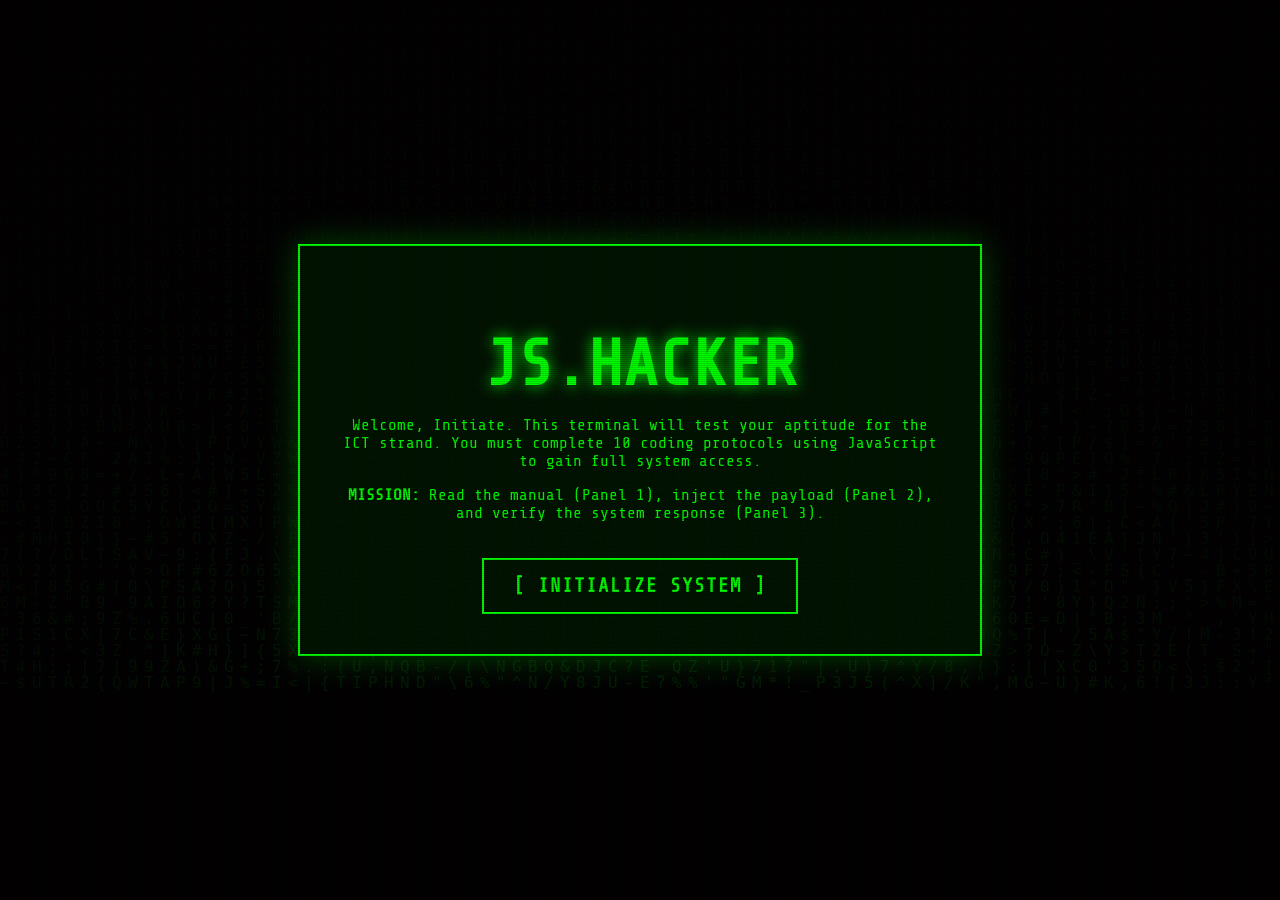
<file: index.html>
<!DOCTYPE html>
<html>
<head>
    <meta charset="UTF-8">
    <meta name="viewport" content="width=device-width, initial-scale=1.0">
    <title>JS.HACKER // ICT TRAINING PROTOCOL</title>
    <link rel="stylesheet" href="style.css">
</head>
<body>

    <div class="crt-overlay"></div>

    <canvas id="matrix-canvas"></canvas>

    <div class="overlay" id="menu-overlay">
        <div id="main-menu" class="glitch-container">
            <h1 class="glitch" data-text="JS.HACKER">JS.HACKER</h1>
            <p>Welcome, Initiate. This terminal will test your aptitude for the ICT strand. You must complete 10 coding protocols using JavaScript to gain full system access.</p>
            <p><strong>MISSION:</strong> Read the manual (Panel 1), inject the payload (Panel 2), and verify the system response (Panel 3).</p>
            <button class="btn pulse" id="start-btn">[ INITIALIZE SYSTEM ]</button>
        </div>
    </div>

    <div id="game-ui">
        
        <div id="header-bar">
            <span>SYSTEM COMPROMISE PROGRESS:</span>
            <div id="progress-container">
                <div id="progress-bar"></div>
            </div>
            <span id="level-indicator">LVL 1/10</span>
        </div>

        <div class="ui-container">
            <div class="left-column">
                <div class="panel" id="panel-1">
                    <h2 id="level-title" class="typing-text">SYSTEM BOOTING...</h2>
                    <div id="lesson-content">Loading data...</div>
                    <div id="hint-box" class="hint-box">
                        <strong>[!] INCOMING TRANSMISSION (HINT):</strong>
                        <span id="hint-text"></span>
                    </div>
                </div>

                <div class="panel" id="panel-2">
                    <h2>>_ CODE INJECTION TERMINAL</h2>
                    <textarea id="code-editor" placeholder="// Type your JavaScript payload here...&#10;// Awaiting input..."></textarea>
                    <button class="btn execute-btn" id="run-btn">EXECUTE PAYLOAD</button>
                </div>
            </div>

            <div class="panel" id="panel-3">
                <h2>>_ SYSTEM OUTPUT LOG</h2>
                <div id="output-display"></div>
            </div>
        </div>
    </div>

    <!-- Bomb animation overlay (hidden by default) boom boom -->
    <div id="bomb-animation-overlay" style="display:none; position:fixed; top:0; left:0; width:100vw; height:100vh; background:rgba(0,0,0,0.95); z-index:9999; justify-content:center; align-items:center; flex-direction:column;">
        <div id="bomb-animation-container">
            <!-- Bomb SVG or CSS animation will be injected here by JS -->
        </div>
        <div id="congrats-message" style="display:none; color:#fff; font-size:2em; margin-top:30px; text-align:center; text-shadow:0 0 10px #fff;">
            <!-- Message will be set by JS -->
        </div>
    </div>
    <script src="script.js"></script>
</body>
</html>
</file>
<file: style.css>
@import url('https://fonts.googleapis.com/css2?family=Share+Tech+Mono&display=swap');
/*thx mah friend jarvis for the @import url*/
:root {
    --hacker-green: #0f0;
    --hacker-dark: rgba(0, 15, 0, 0.85);
    --alert-red: #ff3333;
    --warn-orange: #ffaa00;
}

body {
    margin: 0;
    padding: 0;
    background-color: #000;
    color: var(--hacker-green);
    font-family: 'Share Tech Mono', monospace;
    overflow: hidden;
    height: 100vh;
}

/* CRT hacker effects*/
.crt-overlay {
    position: absolute;
    top: 0; left: 0; width: 100%; height: 100%;
    background: linear-gradient(rgba(18, 16, 16, 0) 50%, rgba(0, 0, 0, 0.25) 50%), linear-gradient(90deg, rgba(255, 0, 0, 0.06), rgba(0, 255, 0, 0.02), rgba(0, 0, 255, 0.06));
    background-size: 100% 2px, 3px 100%;
    z-index: 999;
    pointer-events: none;
    opacity: 0.6;
}

#matrix-canvas {
    position: absolute; top: 0; left: 0; z-index: -1; opacity: 0.5;
}

.overlay {
    position: absolute; top: 0; left: 0; width: 100%; height: 100%;
    background: radial-gradient(circle, rgba(0,0,0,0.7) 0%, rgba(0,0,0,0.95) 100%);
    display: flex; justify-content: center; align-items: center; z-index: 10;
}

#main-menu {
    text-align: center; background: rgba(0, 20, 0, 0.9);
    padding: 40px; border: 2px solid var(--hacker-green);
    box-shadow: 0 0 30px rgba(0, 255, 0, 0.3); max-width: 600px;
}

h1 { font-size: 4em; text-shadow: 0 0 15px var(--hacker-green); margin-bottom: 10px; }

.btn {
    background-color: transparent; color: var(--hacker-green);
    border: 2px solid var(--hacker-green); padding: 15px 30px;
    font-size: 1.2em; font-family: inherit; cursor: pointer;
    margin-top: 20px; font-weight: bold; transition: 0.2s;
    text-transform: uppercase; letter-spacing: 2px;
}

.btn:hover {
    background-color: var(--hacker-green); color: #000;
    box-shadow: 0 0 20px var(--hacker-green);
}

.pulse { animation: pulsing 2s infinite; }
@keyframes pulsing {
    0% { box-shadow: 0 0 0 0 rgba(0, 255, 0, 0.7); }
    70% { box-shadow: 0 0 0 15px rgba(0, 255, 0, 0); }
    100% { box-shadow: 0 0 0 0 rgba(0, 255, 0, 0); }
}

/* UI Layout */
#game-ui {
    display: none; width: 100%; height: 100%;
    padding: 20px; box-sizing: border-box; flex-direction: column; gap: 10px;
}

#header-bar {
    display: flex; align-items: center; gap: 15px;
    background: var(--hacker-dark); padding: 10px 20px;
    border: 1px solid var(--hacker-green); font-size: 1.2em;
}

#progress-container {
    flex: 1; height: 15px; border: 1px solid var(--hacker-green);
    background: #000;
}

#progress-bar {
    height: 100%; width: 0%; background: var(--hacker-green);
    box-shadow: 0 0 10px var(--hacker-green); transition: width 0.5s ease-in-out;
}

.ui-container { display: flex; flex: 1; gap: 20px; min-height: 0; }
.left-column { display: flex; flex-direction: column; width: 50%; gap: 20px; }

.panel {
    background: var(--hacker-dark); border: 2px solid var(--hacker-green);
    box-shadow: inset 0 0 15px rgba(0, 255, 0, 0.2); padding: 20px;
    display: flex; flex-direction: column; position: relative;
}

#panel-1 { flex: 1.5; overflow-y: auto; line-height: 1.6; font-size: 1.1em;}
#panel-2 { flex: 1; }
#panel-3 { width: 50%; overflow-y: auto; font-size: 1.2em; transition: 0.1s;}

h2 { margin-top: 0; border-bottom: 1px dashed var(--hacker-green); padding-bottom: 5px; text-transform: uppercase;}

textarea {
    width: 100%; flex: 1; background: #000; color: #fff;
    border: 1px solid var(--hacker-green); font-family: 'Share Tech Mono', monospace;
    font-size: 1.2em; padding: 15px; box-sizing: border-box; resize: none;
    line-height: 1.4; letter-spacing: 1px;
}

textarea:focus { outline: none; box-shadow: inset 0 0 10px var(--hacker-green); border-color: #fff; }

pre {
    background: #001500; padding: 15px; border-left: 4px solid var(--hacker-green);
    border-top: 1px solid var(--hacker-green); border-bottom: 1px solid var(--hacker-green); border-right: 1px solid var(--hacker-green);
    overflow-x: auto; box-shadow: inset 0 0 10px #000; margin: 15px 0;
}

code { color: #fff; text-shadow: 0 0 3px rgba(255,255,255,0.5); font-size: 1.1em;}

.hint-box {
    display: none; color: #000; margin-top: 20px; padding: 15px;
    background: var(--warn-orange); border: 2px solid #fff;
    box-shadow: 0 0 15px var(--warn-orange); animation: blink-bg 1s infinite alternate;
}

@keyframes blink-bg {
    from { opacity: 0.8; }
    to { opacity: 1; }
}

.output-line { margin-bottom: 8px; }
.success-msg { color: #fff; text-shadow: 0 0 8px #fff; font-weight: bold; margin-top: 20px; background: rgba(0, 255, 0, 0.2); padding: 10px;}
.error-msg { color: var(--alert-red); text-shadow: 0 0 5px var(--alert-red);}

/* Access Denied Flash Effect(WOMP WOMP) */
.flash-red {
    animation: alert-flash 0.3s 2;
    border-color: var(--alert-red) !important;
    box-shadow: inset 0 0 50px rgba(255, 0, 0, 0.5) !important;
}

@keyframes alert-flash {
    0% { background-color: var(--alert-red); color: #000; }
    100% { background-color: var(--hacker-dark); color: var(--hacker-green); }
}
</file>
